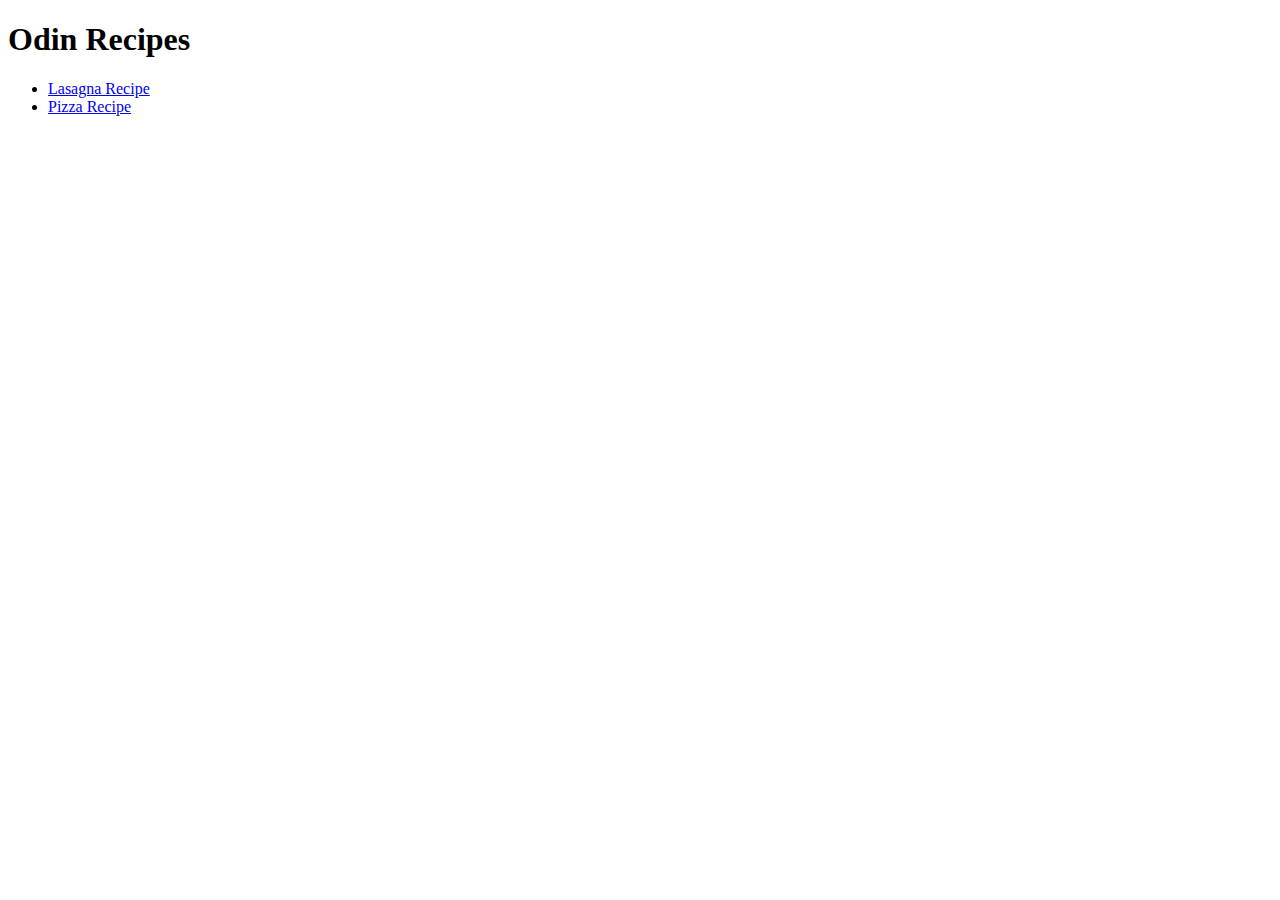
<file: index.html>
<!DOCTYPE html>
<html lang="en">
<head>
    <meta charset="UTF-8">
    <meta name="viewport" content="width=device-width, initial-scale=1.0">
    <title>Odin-Recipes</title>
</head>
<body>
    <h1>Odin Recipes</h1>
    <ul>
        <li><a href=recipes/lasagna.html>Lasagna Recipe</a></li>
        <li><a href=recipes/pizza.html>Pizza Recipe</a></li>
    </ul>
</body>
</html>
</file>
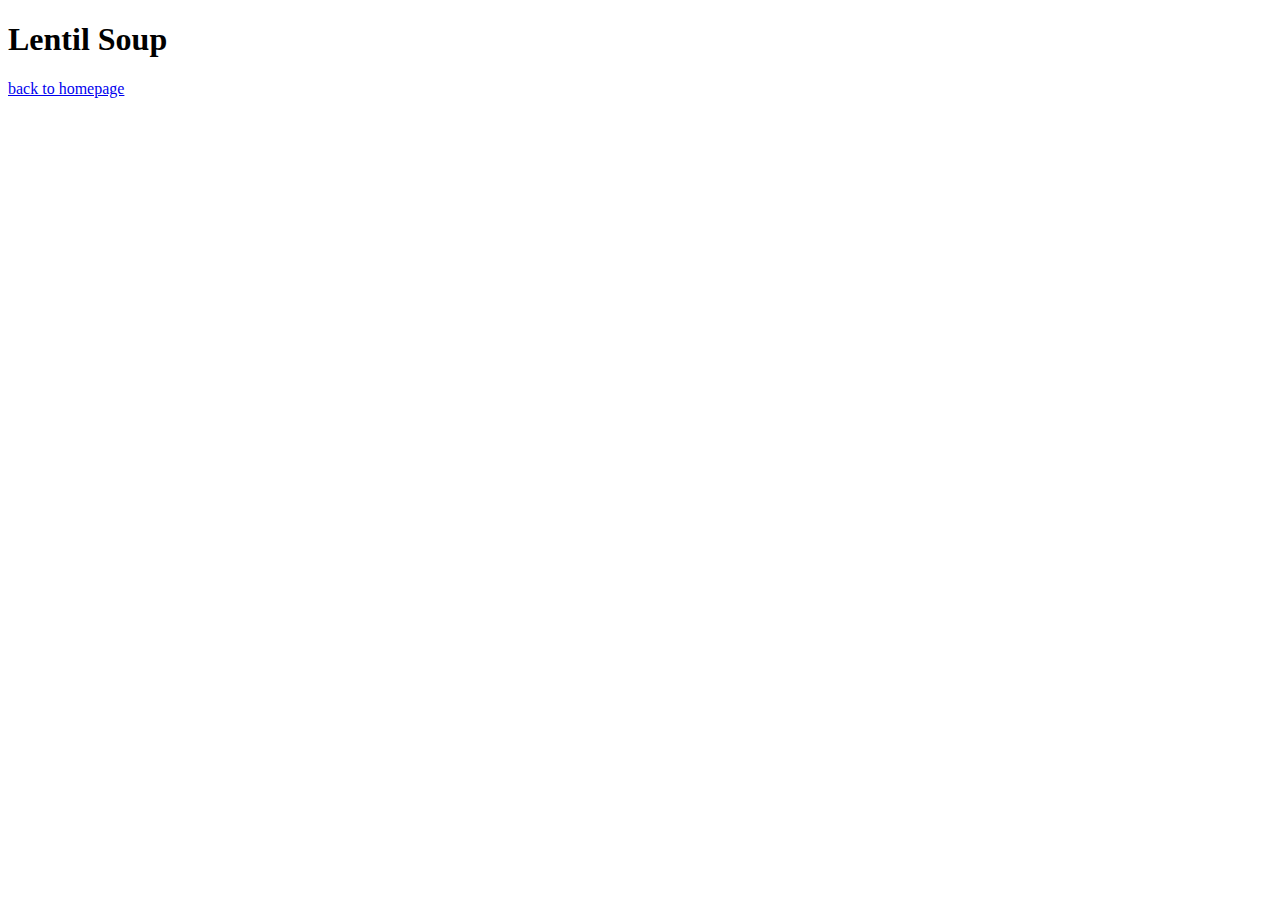
<file: recipes/lentilsoup.html>
<!DOCTYPE html>
<html lang="en">
<head>
    <meta charset="UTF-8">
    <meta name="viewport" content="width=<device-width>, initial-scale=1.0">
    <title>Document</title>
</head>
<body>
    <h1>Lentil Soup</h1>
    <a href="../index.html"> back to homepage </a>
</body>
</html>
</file>
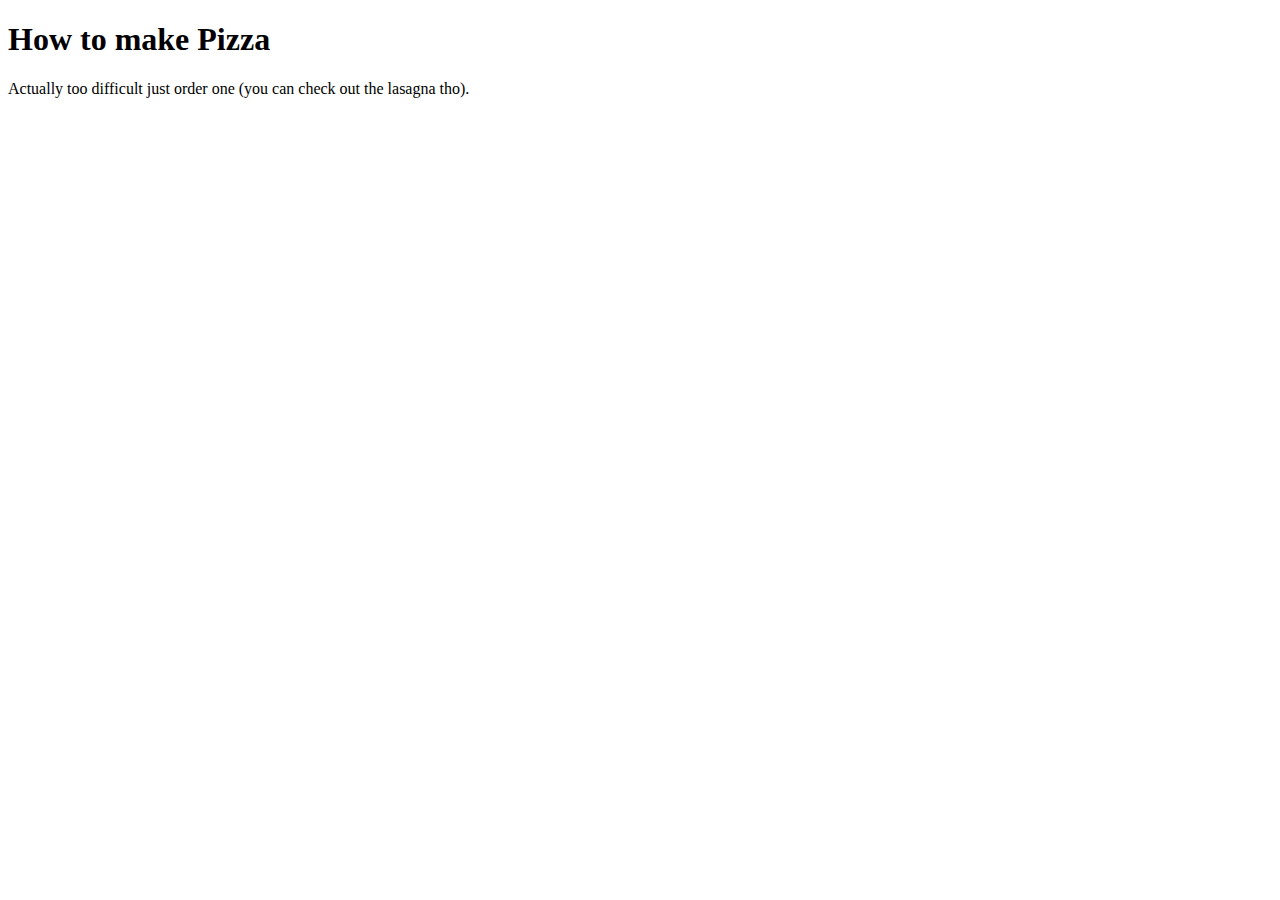
<file: recipes/pizza.html>
<!DOCTYPE html>
<html lang="en">
<head>
    <meta charset="UTF-8">
    <meta name="viewport" content="width=device-width, initial-scale=1.0">
    <title>Pizza Recipe</title>
</head>
<body>
    <h1>How to make Pizza</h1>
    Actually too difficult just order one (you can check out the lasagna tho).
</body>
</html>
</file>
